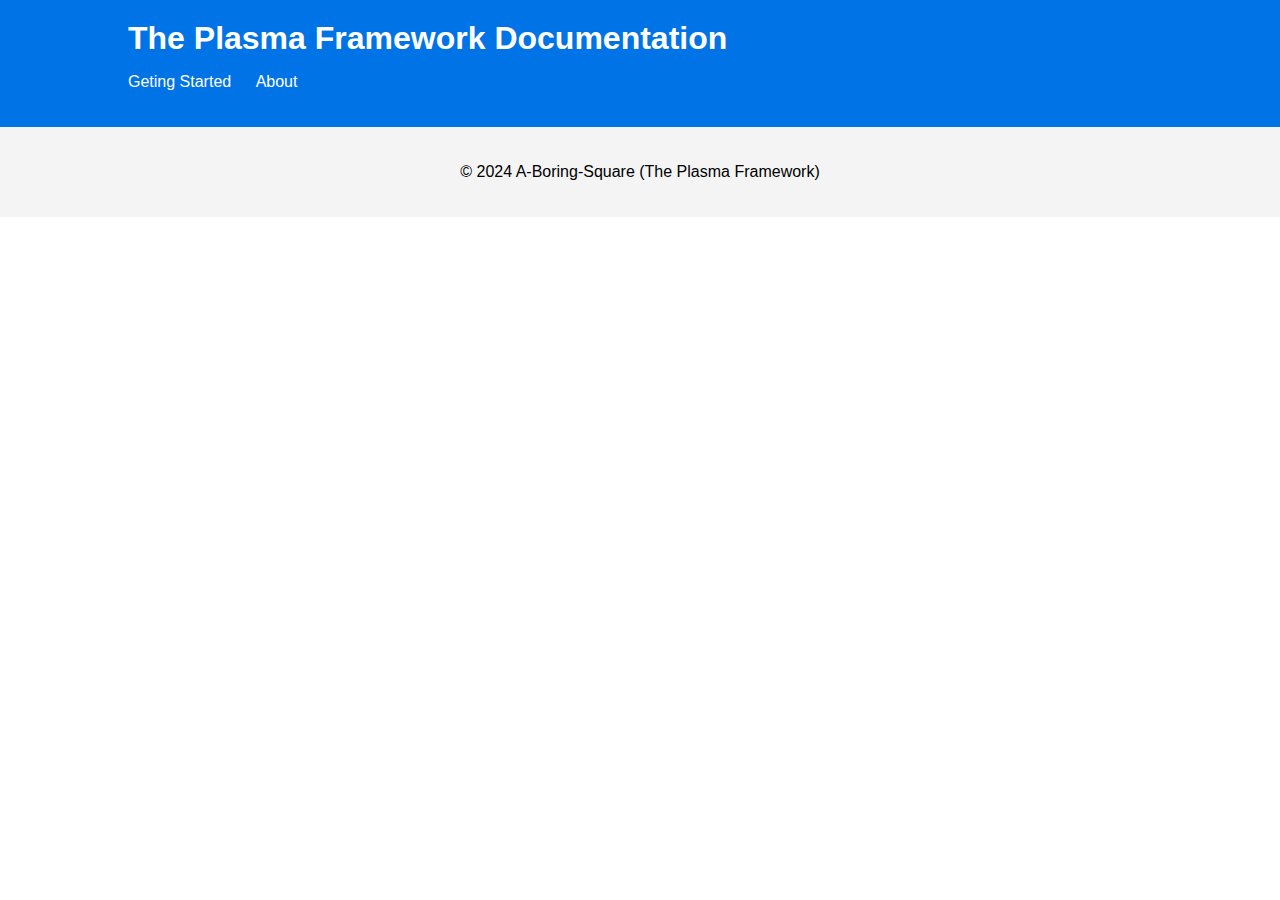
<file: index.html>
<!DOCTYPE html>
<html lang="en">
<head>
    <meta charset="UTF-8">
    <meta name="viewport" content="width=device-width, initial-scale=1.0">
    <title>The Plasma Framework Documentation</title>
    <link rel="stylesheet" href="styles.css">
</head>
<body>
    <header>
        <div class="container">
            <h1>The Plasma Framework Documentation</h1>
            <nav>
                <ul>
                    <li><a href="Pages/GetingStarted.html">Geting Started</a></li>
                    <li><a href="Pages/About.html">About</a></li>
                </ul>
            </nav>
        </div>
    </header>
    <main class="container">
    </main>
    <footer>
        <div class="container">
            <p>&copy; 2024 A-Boring-Square (The Plasma Framework)</p>
        </div>
    </footer>
</body>
</html>
</file>
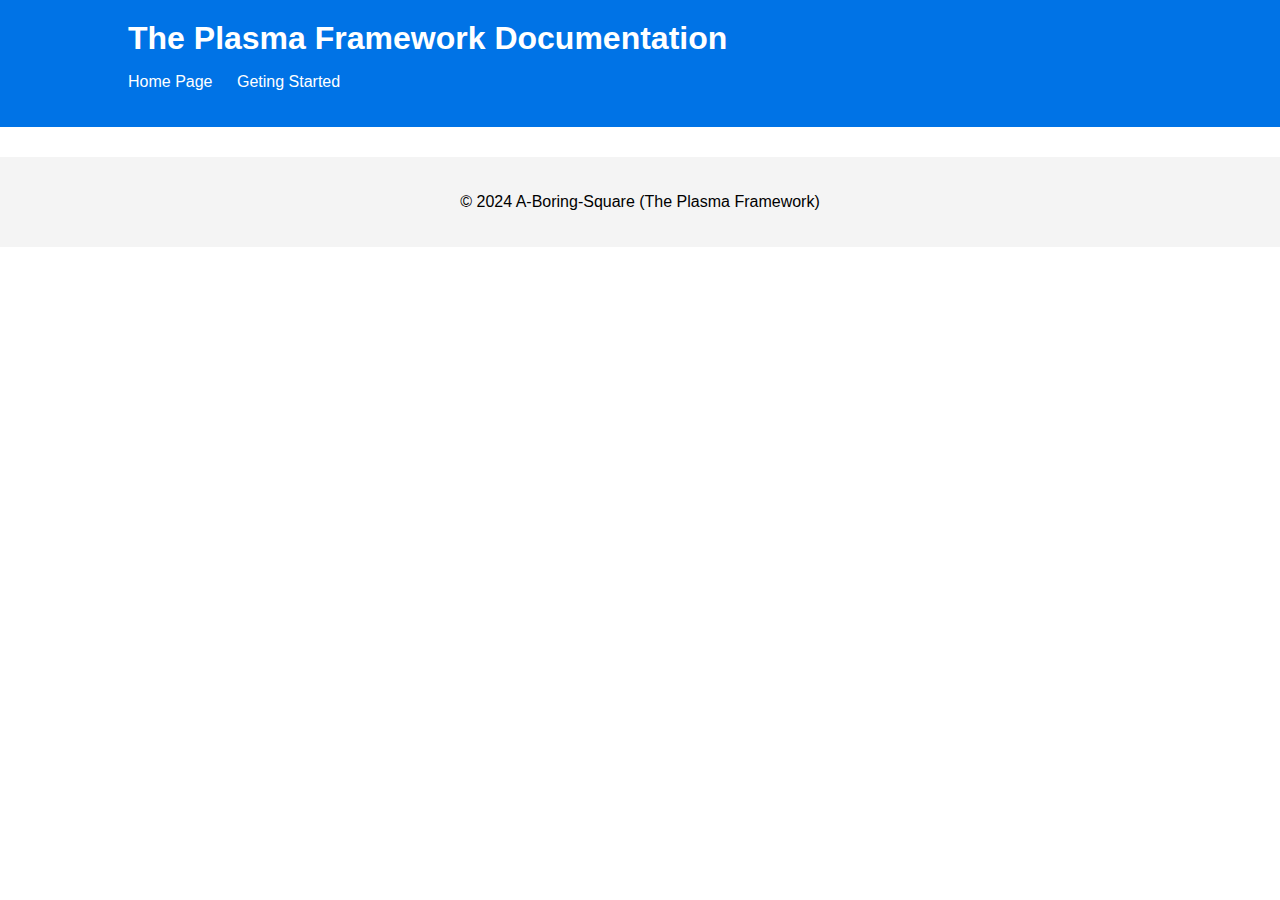
<file: Pages/About.html>
<!DOCTYPE html>
<html lang="en">
<head>
    <meta charset="UTF-8">
    <meta name="viewport" content="width=device-width, initial-scale=1.0">
    <title>The Plasma Framework Documentation</title>
    <link rel="stylesheet" href="../styles.css">
</head>
<body>
    <header>
        <div class="container">
            <h1>The Plasma Framework Documentation</h1>
            <nav>
                <ul>
                    <li><a href="../index.html">Home Page</a></li>
                    <li><a href="GetingStarted.html">Geting Started</a></li>
                </ul>
            </nav>
        </div>
    </header>
    <main class="container">
        <section>
            
        </section>
    </main>
    <footer>
        <div class="container">
            <p>&copy; 2024 A-Boring-Square (The Plasma Framework)</p>
        </div>
    </footer>
</body>
</html>
</file>
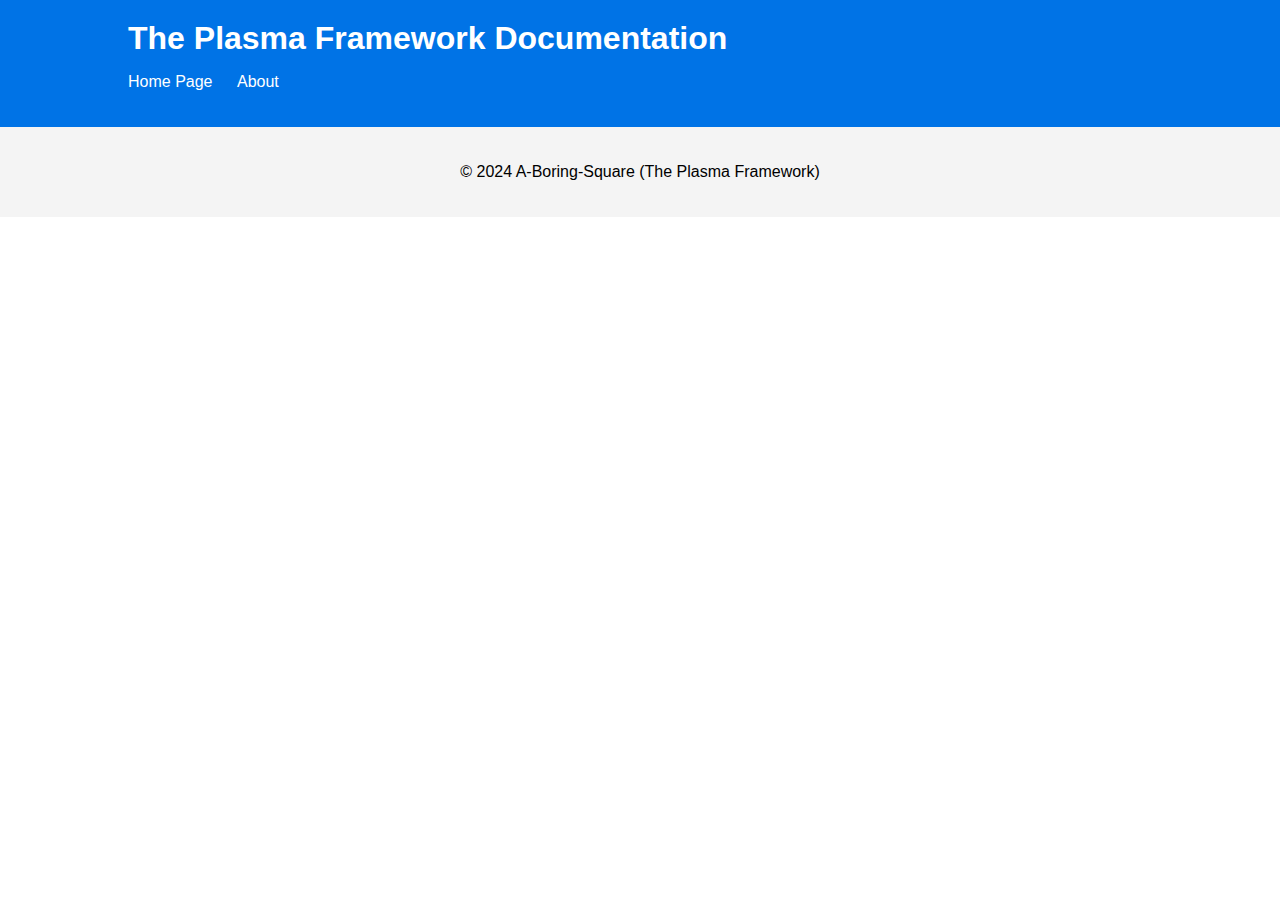
<file: Pages/GetingStarted.html>
<!DOCTYPE html>
<html lang="en">
<head>
    <meta charset="UTF-8">
    <meta name="viewport" content="width=device-width, initial-scale=1.0">
    <title>The Plasma Framework Documentation</title>
    <link rel="stylesheet" href="../styles.css">
</head>
<body>
    <header>
        <div class="container">
            <h1>The Plasma Framework Documentation</h1>
            <nav>
                <ul>
                    <li><a href="../index.html">Home Page</a></li>
                    <li><a href="About.html">About</a></li>
                </ul>
            </nav>
        </div>
    </header>
    <main class="container">
    </main>
    <footer>
        <div class="container">
            <p>&copy; 2024 A-Boring-Square (The Plasma Framework)</p>
        </div>
    </footer>
</body>
</html>
</file>
<file: styles.css>
body {
    font-family: Arial, sans-serif;
    margin: 0;
    padding: 0;
}

.container {
    width: 80%;
    margin: 0 auto;
}

header {
    background-color: #0073e6;
    color: #fff;
    padding: 20px 0;
}

header h1 {
    margin: 0;
}

nav ul {
    list-style-type: none;
    padding: 0;
}

nav ul li {
    display: inline;
    margin-right: 20px;
}

nav ul li a {
    color: #fff;
    text-decoration: none;
}

main {
    margin-top: 20px;
}

section {
    margin-bottom: 30px;
}

footer {
    background-color: #f4f4f4;
    padding: 20px 0;
    text-align: center;
}
</file>
